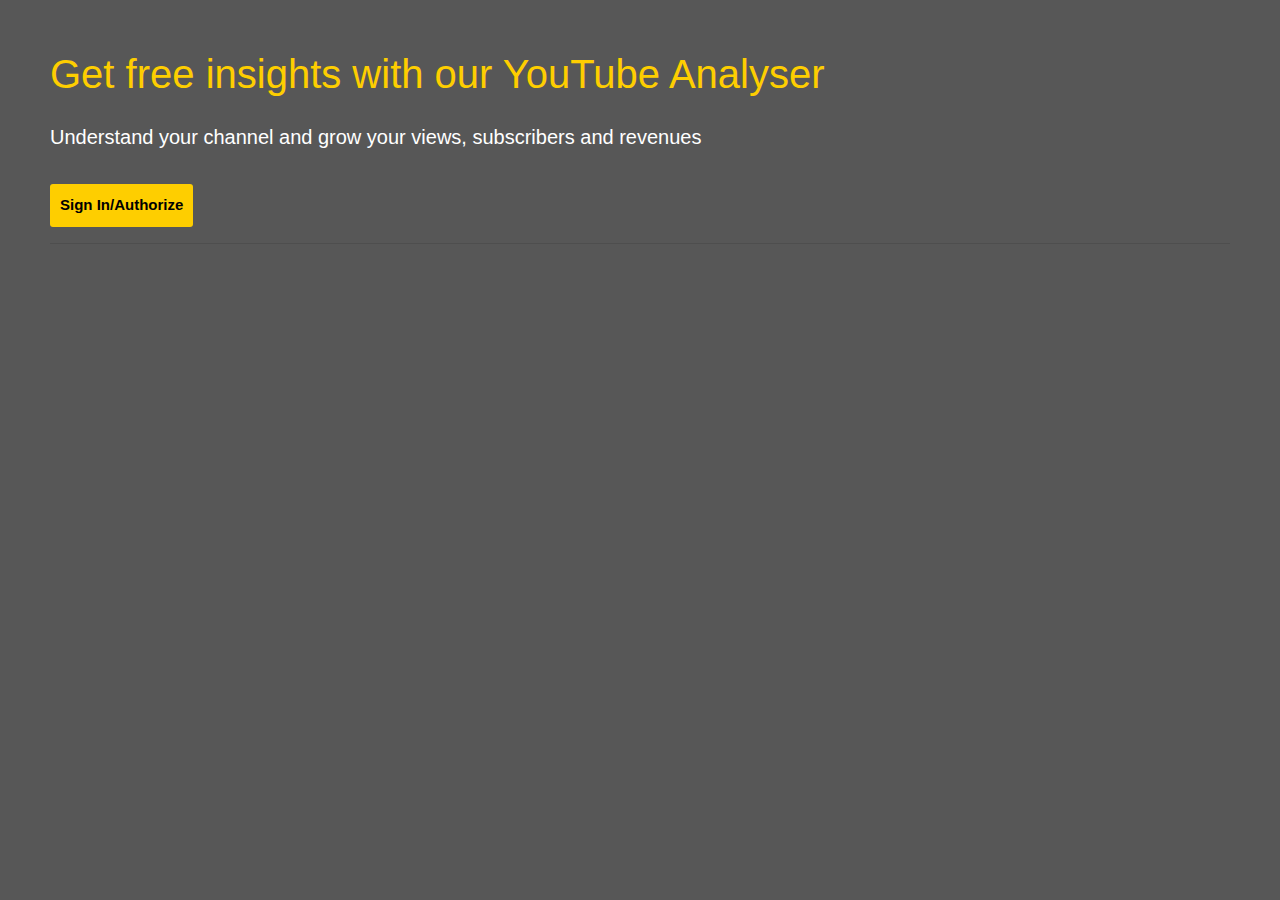
<file: index.html>
<!doctype html>
<html lang="en">
<head>
	<!-- Required meta tags -->
	<meta charset="utf-8">
	<meta name="viewport" content="width=device-width, initial-scale=1, shrink-to-fit=no">

	<!-- Bootstrap CSS -->
	<link rel="stylesheet" href="https://maxcdn.bootstrapcdn.com/bootstrap/4.0.0/css/bootstrap.min.css" integrity="sha384-Gn5384xqQ1aoWXA+058RXPxPg6fy4IWvTNh0E263XmFcJlSAwiGgFAW/dAiS6JXm" crossorigin="anonymous">
	<link rel="stylesheet" href="gapi-interface.css">
	<link rel="stylesheet" href="https://cdnjs.cloudflare.com/ajax/libs/font-awesome/4.7.0/css/font-awesome.min.css">

	<title>Youtube Channel Report</title>
</head>

<body class="new1">
	<div class="top-ttl">
		<h1 >Get free insights with our YouTube Analyser</h1>
		<p class="tp-txt">Understand your channel and grow your views, subscribers and revenues </p> 
	</div>
	


	<button id="sign-in-or-out-button"
					style="margin-left: 0px">Sign In/Authorize</button>
	<button id="revoke-access-button"
					style="display: none; margin-left: 0px">Revoke access</button>
  <!--<button id="run-analysis-button"-->
          <!--style="display: none; margin-left: 25px">Show me the goods!</button>-->

	<div id="auth-status" style="display: inline; padding-left: 25px"></div>

  <hr/>
<div id="mc_embed_signup" class="" style="display: none">
  
  <div class="col-md-12">
    <div class="row">
      
        <h3>Channel analysis for <span id="channelid"></span></h3><!-- <div class="col-md-3" id="channelid">Unknown</div> -->
      </div>
    <div class="row">
      <div class="col-md-2 col-xs-2 yclr rst-ttl">Metric</div>
      <div class="col-md-2 col-xs-2 yclr rst-ttl">Benchmark</div>
      <div class="col-md-3 col-xs-3 yclr rst-ttl">Result</div>
      <div class="col-md-5 col-xs-2 yclr rst-ttl">Advice</div>
    </div>
<!-- Removed for now
    <div class="row">
      <div class="col-md-2" for="views-to-subs">Ratio of views to subscribers</div>
      <div class="col-md-3" id="views-to-subs">Uncalculated</div>
      <div class="alert col-md-6" id="views-to-subs-success">
        You’re nailing it - this is a good indicator that you are providing value to your most loyal viewers. On average you should see 140 views for every 1,000 subscribers you have i.e. an average ratio of views:subscribers of 14% or more.
      </div>
      <div class="alert col-md-6" id="views-to-subs-warning">
        You need to up your game. On average you should see 140 views for every 1,000 subscribers you have i.e. an average ratio of views:subscribers of 14%. Your score here is a good indicator that you are not providing enough value to your most loyal viewers. Have a re-think about your content strategy and what you are producing, and how to provide more value to your subscribers.
      </div>
    </div>
-->
    <div class="row">
      <div class="col-md-2  col-xs-2">Ratio of likes to views</div>
      <div class="col-md-2  col-xs-2">4%</div>
      <div class="col-md-3  col-xs-3" id="likes-to-views">Uncalculated</div>
      <div class="alert col-md-5  col-xs-5" id="likes-to-views-success">
        Your videos are popular with your audience - keep doing what you’re doing! Your viewers - and in particular your subscribers - will take the time to like your videos if they enjoy them.
      </div>
      <div class="alert col-md-5  col-xs-5" id="likes-to-views-warning">
        <p class="rst-cmt"> Your viewers - and in particular your subscribers - will take the time to like your videos if they enjoy them. Try a different approach to your creative, or ask your viewers to like your content if they enjoy it.</p>
      </div>
    </div>

    <div class="row">
      <div class="col-md-2  col-xs-2">Ratio of comments to views</div>
      <div class="col-md-2 col-xs-2">0.50%</div>
      <div class="col-md-3 col-xs-3" id="comments-to-views">Uncalculated</div>
      <div class="alert col-md-5 col-xs-5" id="comments-to-views-success">
        Nice work! Your viewers are engaging with your content which is a good measure of success.
      </div>
      <div class="alert col-md-5  col-xs-5" id="comments-to-views-warning">
        <p class="rst-cmt">Your videos need to be more engaging. Try a different approach to your creative, or ask your viewers to comment on your content if they are enjoying it.</p>
      </div>
    </div>

    <div class="row">
      <div class="col-md-2 col-xs-2">Subscribers growth</div>
      <div class="col-md-2 col-xs-2">20%</div>
      <div class="col-md-3 col-xs-3" id="subscribers-gained">Uncalculated</div>
      <div class="alert col-md-5 col-xs-5" id="subscribers-gained-success">
        Nailing it! Subscribers matter because they spend more time watching your channel than viewers non-subscribers. And we know that more watch time for your channel means you are more likely to turn up in search results and recommendations.
      </div>
      <div class="alert col-md-5 col-xs-5" id="subscribers-gained-warning">
        <p class="rst-cmt">Subscribers matter because they spend more time watching your channel. More watch time for your channel means you are more likely to turn up in search results and recommendations. Promote your channel on social media, ask your viewers to subscribe, interact with them in the comments, and try and deliver better content.</p>
      </div>
    </div>

    <div class="row">
      <div class="col-md-2 col-xs-2">Average Completion Rate</div>
      <div class="col-md-2 col-xs-2">50%</div>
      <div class="col-md-3 col-xs-3" id="average-view-percentage">Unknown </div>
      <div class="alert col-md-5  col-xs-5" id="average-view-percentage-success">
        Your viewers are watching less than half of your videos - try and do better at maintaining their interest. Look at teasing what's coming up, experimenting with shorter videos, and keeping the pace moving.
      </div>
      <div class="alert col-md-5  col-xs-5" id="average-view-percentage-warning">
       <p class="rst-cmt"> Your viewers are watching more than half of your videos - you're doing a nice job of maintaining their interest.  Try and drive this as close to 100% as you can - tease what's coming up, experiment with shorter videos, and keep the pace moving.</p>
      </div>
    </div>

    <div class="row">
      <div class="col-md-2  col-xs-2">Youtube searches</div>
      <div class="col-md-2  col-xs-2">10%</div>
      <div class="col-md-3  col-xs-3" id="youtube-searches">Unknown </div>
      <div class="alert col-md-5  col-xs-5" id="youtube-searches-success">
        Nice one! YouTube is the world’s second largest search engine, and this is therefore a huge (and free!) opportunity to drive views, especially for new channels.
      </div>
      <div class="alert col-md-5  col-xs-5" id="youtube-searches-warning">
        <p class="rst-cmt">YouTube is the world’s second largest search engine, so this is a huge opportunity to drive views - especially for new channels. Optimise your content better for search - update your tags, and use best practices for video titles, thumbnails, and descriptions.</p>
      </div>
    </div>

    <div class="row">
      <div class="col-md-2  col-xs-2">Most viewed video</div>      
      <div class="col-md-5  col-xs-5" id="most-watched">Unknown</div>
	  <div class="alert col-md-4  col-xs-4" id="most-watched-success">
        <p class="rst-cmt"> This is your most viewed video from your channel. Take notes! Why has it performed better than others? How can you make more like this? And most importantly - always remember to celebrate your wins.</p>
      </div>
    </div>
	
	
    <!--<div class="row">-->
      <!--<div class="col-md-3" for="estimated-revenue">Revenue</div>-->
      <!--<div class="col-md-8" id="estimated-revenue">Uncalculated</div>-->
    <!--</div>-->
  </div>
  </div>



	<script type='text/javascript' src='gapi-init.js'></script>
  <script type='text/javascript' src='danwani-ytanalyser.min.js'></script>
	<script src="https://code.jquery.com/jquery-3.2.1.slim.min.js" integrity="sha384-KJ3o2DKtIkvYIK3UENzmM7KCkRr/rE9/Qpg6aAZGJwFDMVNA/GpGFF93hXpG5KkN" crossorigin="anonymous"></script>
	<script src="https://cdnjs.cloudflare.com/ajax/libs/popper.js/1.12.9/umd/popper.min.js" integrity="sha384-ApNbgh9B+Y1QKtv3Rn7W3mgPxhU9K/ScQsAP7hUibX39j7fakFPskvXusvfa0b4Q" crossorigin="anonymous"></script>
	<script src="https://maxcdn.bootstrapcdn.com/bootstrap/4.0.0/js/bootstrap.min.js" integrity="sha384-JZR6Spejh4U02d8jOt6vLEHfe/JQGiRRSQQxSfFWpi1MquVdAyjUar5+76PVCmYl" crossorigin="anonymous"></script>
	<script async defer src="https://apis.google.com/js/api.js"
					onload="this.onload=function(){};handleClientLoad()"
					onreadystatechange="if (this.readyState === 'complete') this.onload()">
	</script>

</body>
</html>
</file>
<file: gapi-interface.css>
::-webkit-scrollbar {
display: none !important;
}

body {
  color: #fff;
  margin: 50px;
  background-color: #000000a8;
}

.alert {
  display: none;
}
input#mce-EMAIL {
    display: none;
}

.yclr{
	color:#fece00 !important;
	
}
.pad-tp-30{
	margin-top:20px !important;
}
.inn-btn{
	background:#fece00 !important;
	color:#000 !important;
	padding:2px 15px !important;
	    font-size: 16px;
    font-weight: 700;
	}
.ftr-txt{
	font-size:20px;
	    line-height: 2;
    text-align: center;	
}
a.btn-mar {
    text-decoration: none;
}
.btn-mar{
	margin:0 5px !important;
}
.wid-80{
	width:50%;
	margin:0 auto !important;
	padding: 2rem 0;
}
.alert-warning {
    color: #fff;
    background-color: #fff3cd00;
    border-color: #ffeeba00;
}
.tp-txt{
	font-size: 20px;
    padding: 1rem 0;
}
.top-ttl{
	width:80%;	
}
.rst-ttl{
	    font-size: 24px;
    margin: 2rem 0;
}
iframe#ytplayer {
    width: 100%;
    height: 275px;
}

.h1, h1 {
    color: #fece00;
}

.h2, h2 {
    color: #fece00;
}
.rst-cmt{
	    margin-top: -0.75rem;
}
span#channelid a {
    color: #fece00;
    padding-left: 5px;
}
button#revoke-access-button {
    margin-left: 20px !important;
}
span#channelid a:hover {
    text-decoration: none;
}
.alert-success {
color: #fff;
background-color: #d4edda00;
border-color: #c3e6cb00;
}
.alert-warning::after {
   content: "\f00d";
    font-family: FontAwesome;
    color: red;
    margin-left: 10px;
}
.alert-success::after{
   content: "\f00c";
    font-family: FontAwesome;
    color: green;
    margin-left: 10px;
}


.pad-tp-30 {
    text-align: center;
}










button,
html [type="button"],
[type="reset"],
[type="submit"] {
    border-radius: 3px;
    border-color: #fece00;
    color: #000000;
    font-size: 15px;
    font-weight: 600;
    padding: 10px;
    background-color: #fece00;
    border: none;
}


@media only screen and (max-width: 620px) and (min-width: 260px)  {
	.new1 {

    width: 150%;
    margin-left: 3%;
    padding: 0 10px;
	    overflow: scroll !important;

}
.col-xs-2 {
    width: 15%;
}
.col-xs-3 {
    width: 30%;
}	
.col-xs-4 {
    width: 30%;
}
.col-xs-5 {
    width: 40%;
}
.col-xs-6 {
    width: 60%;
}
	.rst-ttl {
    font-size: 13px;}
}
</file>
